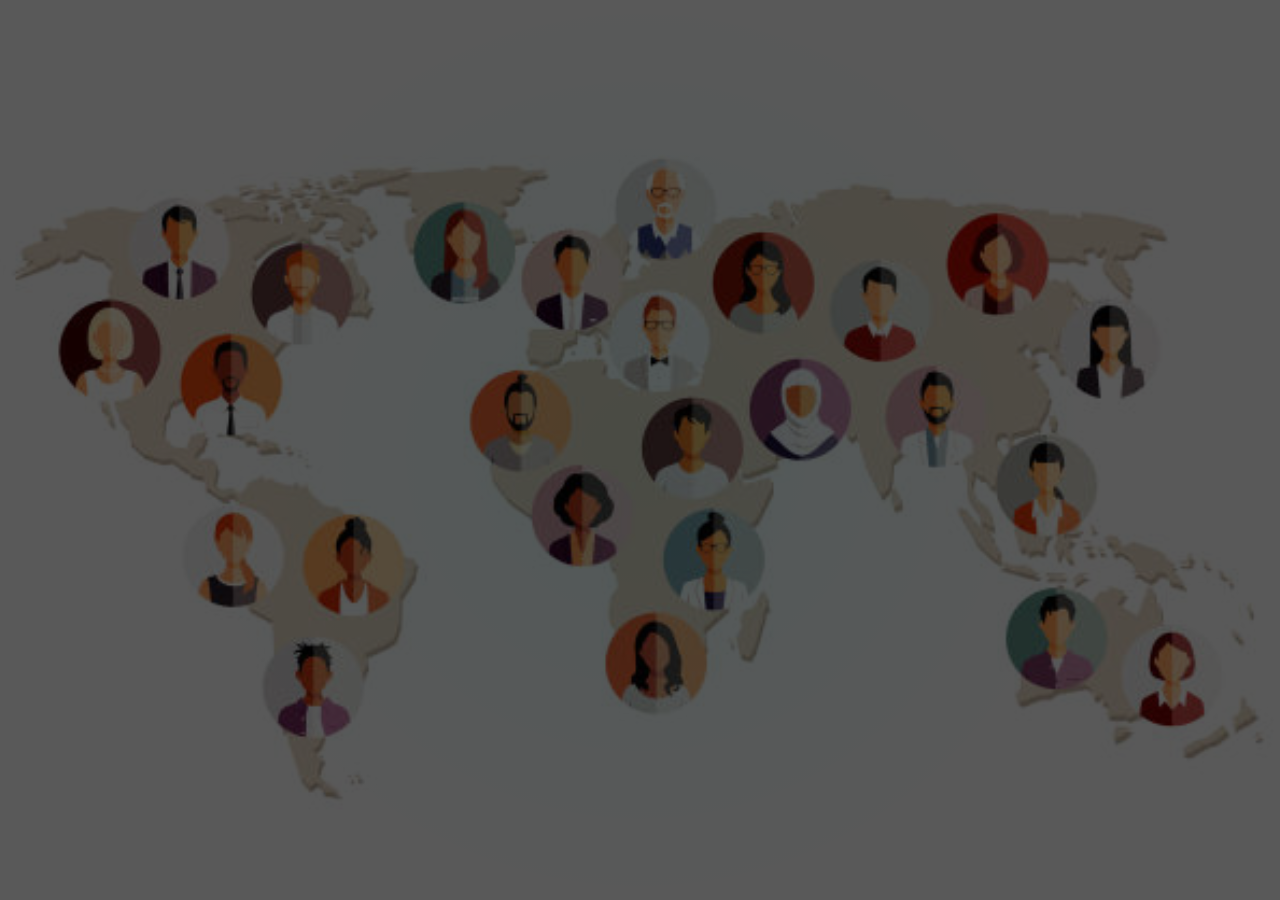
<file: index.html>
<!DOCTYPE html>
<html lang="en">
<head>
    <meta charset="UTF-8">
    <meta name="viewport" content="width=device-width, initial-scale=1.0">
    <title>World Languages & Cultures</title>

    <!-- Main Styles -->
    <link rel="stylesheet" href="index.css">
</head>

<body class="welcome-page">

    <!-- Background Layer -->
    <div class="page-background"></div>

    <!-- Main Content -->
    <main class="content-wrapper fade-in">

        <header class="hero">
            <h1>World Languages & Cultures</h1>
            <p class="instruction">
                Welcome! Explore different countries, discover their languages,
                learn accurate translations, and enjoy beautiful cultural sceneries.
                <br><br>
                Please choose a country below:
            </p>
        </header>

        <!-- UPDATED: Cards instead of list buttons -->
        <section class="country-buttons">

            <a href="japan.html" class="country-card japan">
                <span class="flag">🇯🇵</span>
                <span class="name">Japan</span>
            </a>

            <a href="spain.html" class="country-card spain">
                <span class="flag">🇪🇸</span>
                <span class="name">Spain</span>
            </a>

            <a href="france.html" class="country-card french">
                <span class="flag">FR</span>
                <span class="name">France</span>
            </a>

            <a href="korea.html" class="country-card korea">
                <span class="flag">🇰🇷</span>
                <span class="name">Korea</span>
            </a>

            <a href="italy.html" class="country-card italy">
                <span class="flag">🇮🇹</span>
                <span class="name">Italy</span>
            </a>

            <a href="filipino.html" class="country-card filipino">
                <span class="flag">PH</span>
                <span class="name">Philippines</span>
            </a>

            <a href="english.html" class="country-card america">
                <span class="flag">AM</span>
                <span class="name">America</span>
            </a>

        </section>

    </main>

</body>
</html>
</file>
<file: index.css>
/* =========================
   RESET
========================= */
* {
    margin: 0;
    padding: 0;
    box-sizing: border-box;
}

/* =========================
   BASE STYLES
========================= */
body {
    font-family: -apple-system, BlinkMacSystemFont, "Segoe UI",
                 Roboto, Helvetica, Arial, sans-serif;
    min-height: 100vh;
    color: #ffffff;
    background: #05070d;
}

/* =========================
   PAGE BACKGROUND
========================= */
.page-background {
    position: fixed;
    inset: 0;

    /* Background image + neon overlay */
    background-image:
        radial-gradient(circle at center, rgba(0,255,255,0.08), transparent 60%),
        url("Backgroundjillcode.jpg");
    background-size: cover;
    background-position: center;
    background-repeat: no-repeat;
    background-color: rgba(0, 0, 0, 0.65);
    background-blend-mode: multiply;

    z-index: -1;
}

/* =========================
   PAGE LOAD ANIMATION
========================= */
.fade-in {
    animation: fadeSlide 0.9s ease forwards;
    opacity: 0;
}

@keyframes fadeSlide {
    from {
        opacity: 0;
        transform: translateY(30px);
    }
    to {
        opacity: 1;
        transform: translateY(0);
    }
}

/* =========================
   LAYOUT
========================= */
.welcome-page {
    display: flex;
    justify-content: center;
    align-items: center;
}

.content-wrapper {
    text-align: center;
    padding: 80px 24px;
    max-width: 1000px;
    width: 100%;
}

/* =========================
   HERO SECTION
========================= */
.hero h1 {
    font-size: clamp(2.5rem, 5vw, 4rem);
    font-weight: 600;
    letter-spacing: -1px;
}

.instruction {
    margin: 50px auto 60px;
    max-width: 720px;
    font-size: 1.15rem;
    line-height: 1.7;
    color: rgba(255, 255, 255, 0.9);
}

/* =========================
   CARD GRID (NEON CARDS)
========================= */
.country-buttons {
    display: grid;
    grid-template-columns: repeat(auto-fit, minmax(200px, 1fr));
    gap: 28px;
}

/* =========================
   COUNTRY CARD
========================= */
.country-card {
    padding: 32px 20px;
    border-radius: 20px;
    text-decoration: none;
    color: #ffffff;
    backdrop-filter: blur(14px);
    background: rgba(255,255,255,0.08);
    border: 1px solid rgba(0,255,255,0.35);
    box-shadow: 0 0 25px rgba(0,255,255,0.25);
    transition: all 0.35s ease;
    animation: glowPulse 3s infinite;
}

.country-card:hover {
    transform: translateY(-12px) scale(1.05);
    box-shadow: 0 0 45px rgba(0,255,255,0.85);
}

/* =========================
   CARD CONTENT
========================= */
.flag {
    display: block;
    font-size: 3rem;
    margin-bottom: 12px;
}

.name {
    font-size: 1.3rem;
    font-weight: 500;
}

/* =========================
   NEON PULSE
========================= */
@keyframes glowPulse {
    0% { box-shadow: 0 0 18px rgba(0,255,255,0.25); }
    50% { box-shadow: 0 0 32px rgba(0,255,255,0.6); }
    100% { box-shadow: 0 0 18px rgba(0,255,255,0.25); }
}

/* =========================
   COUNTRY ACCENTS
========================= */
.japan   { border-color: rgba(255,60,60,0.7); }
.spain   { border-color: rgba(255,200,0,0.7); }
.thailand{ border-color: rgba(0,120,255,0.7); }
.korea   { border-color: rgba(255,80,80,0.7); }
.italy   { border-color: rgba(0,180,120,0.7); }
.france  { border-color: rgba(0,120,255,0.7); }
.china   { border-color: rgba(255,50,50,0.7); }

/* =========================
   MOBILE
========================= */
@media (max-width: 600px) {
    .flag {
        font-size: 2.6rem;
    }
}
</file>
